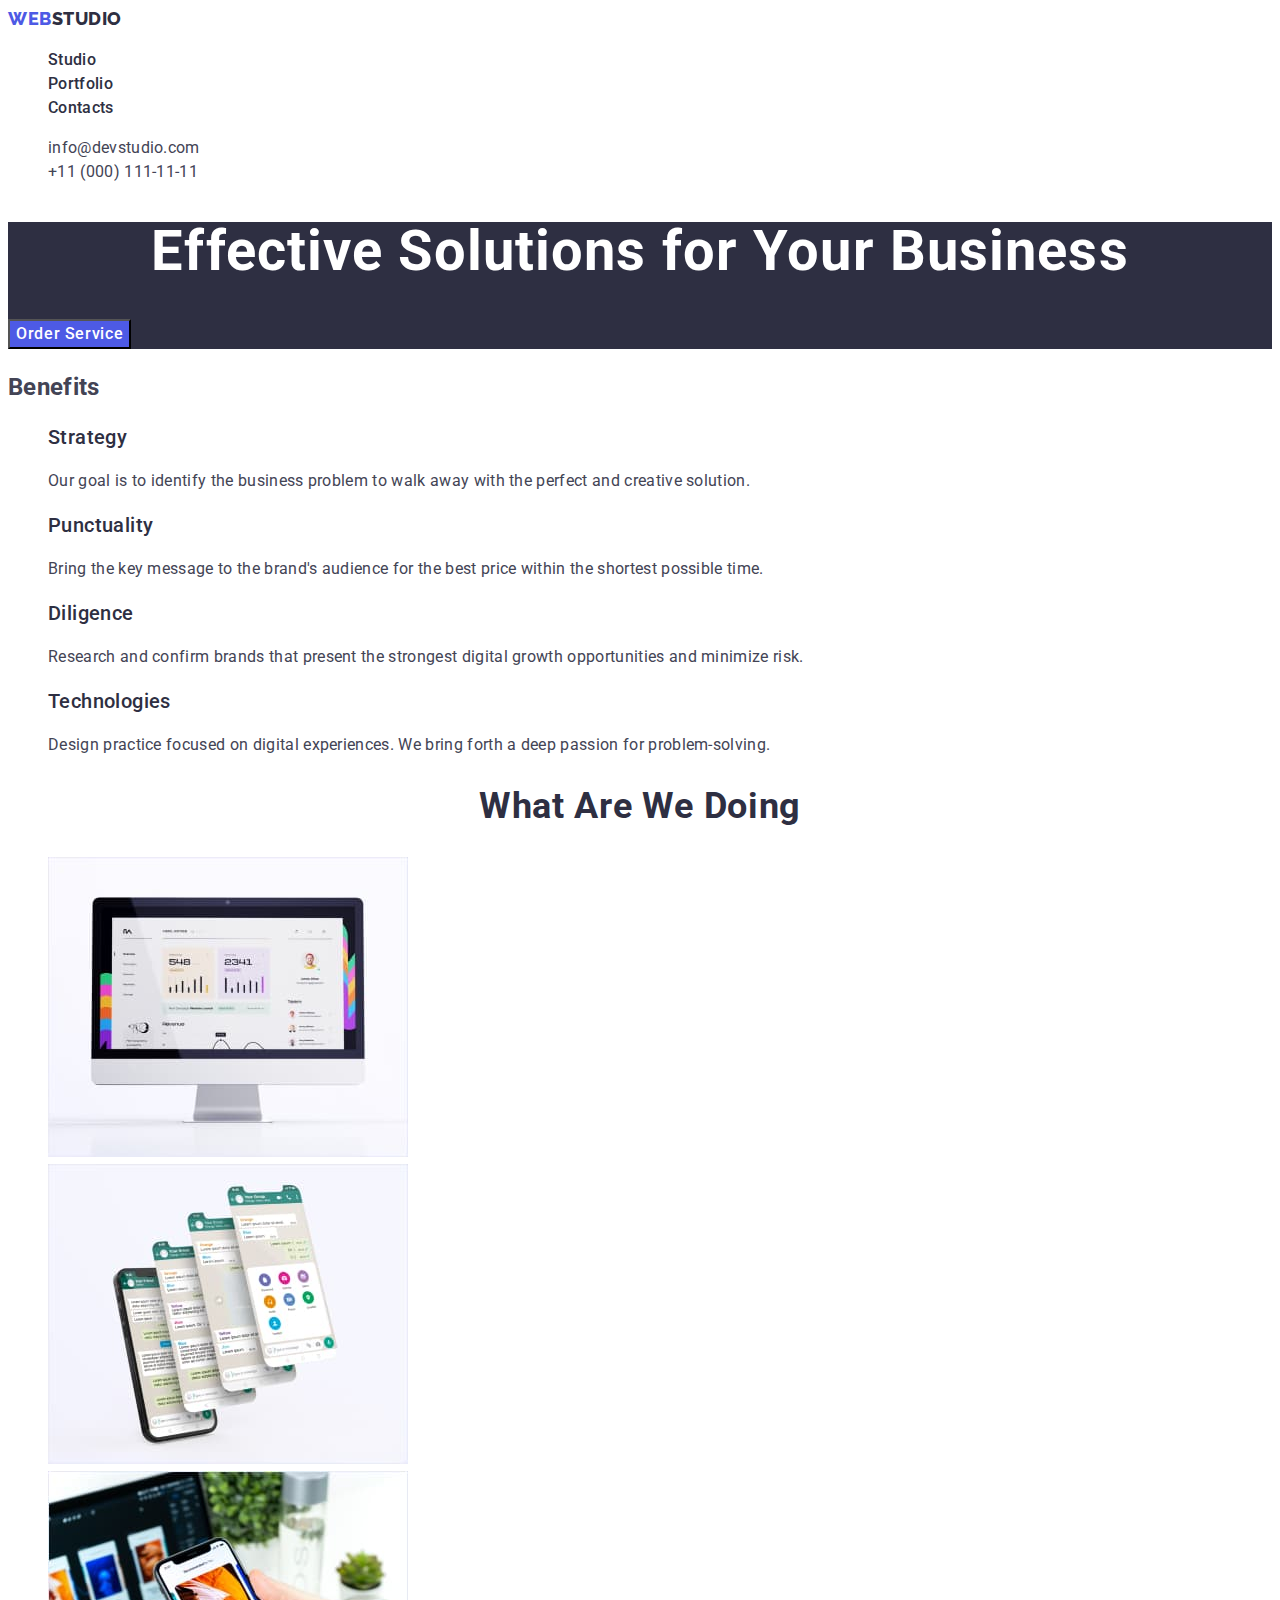
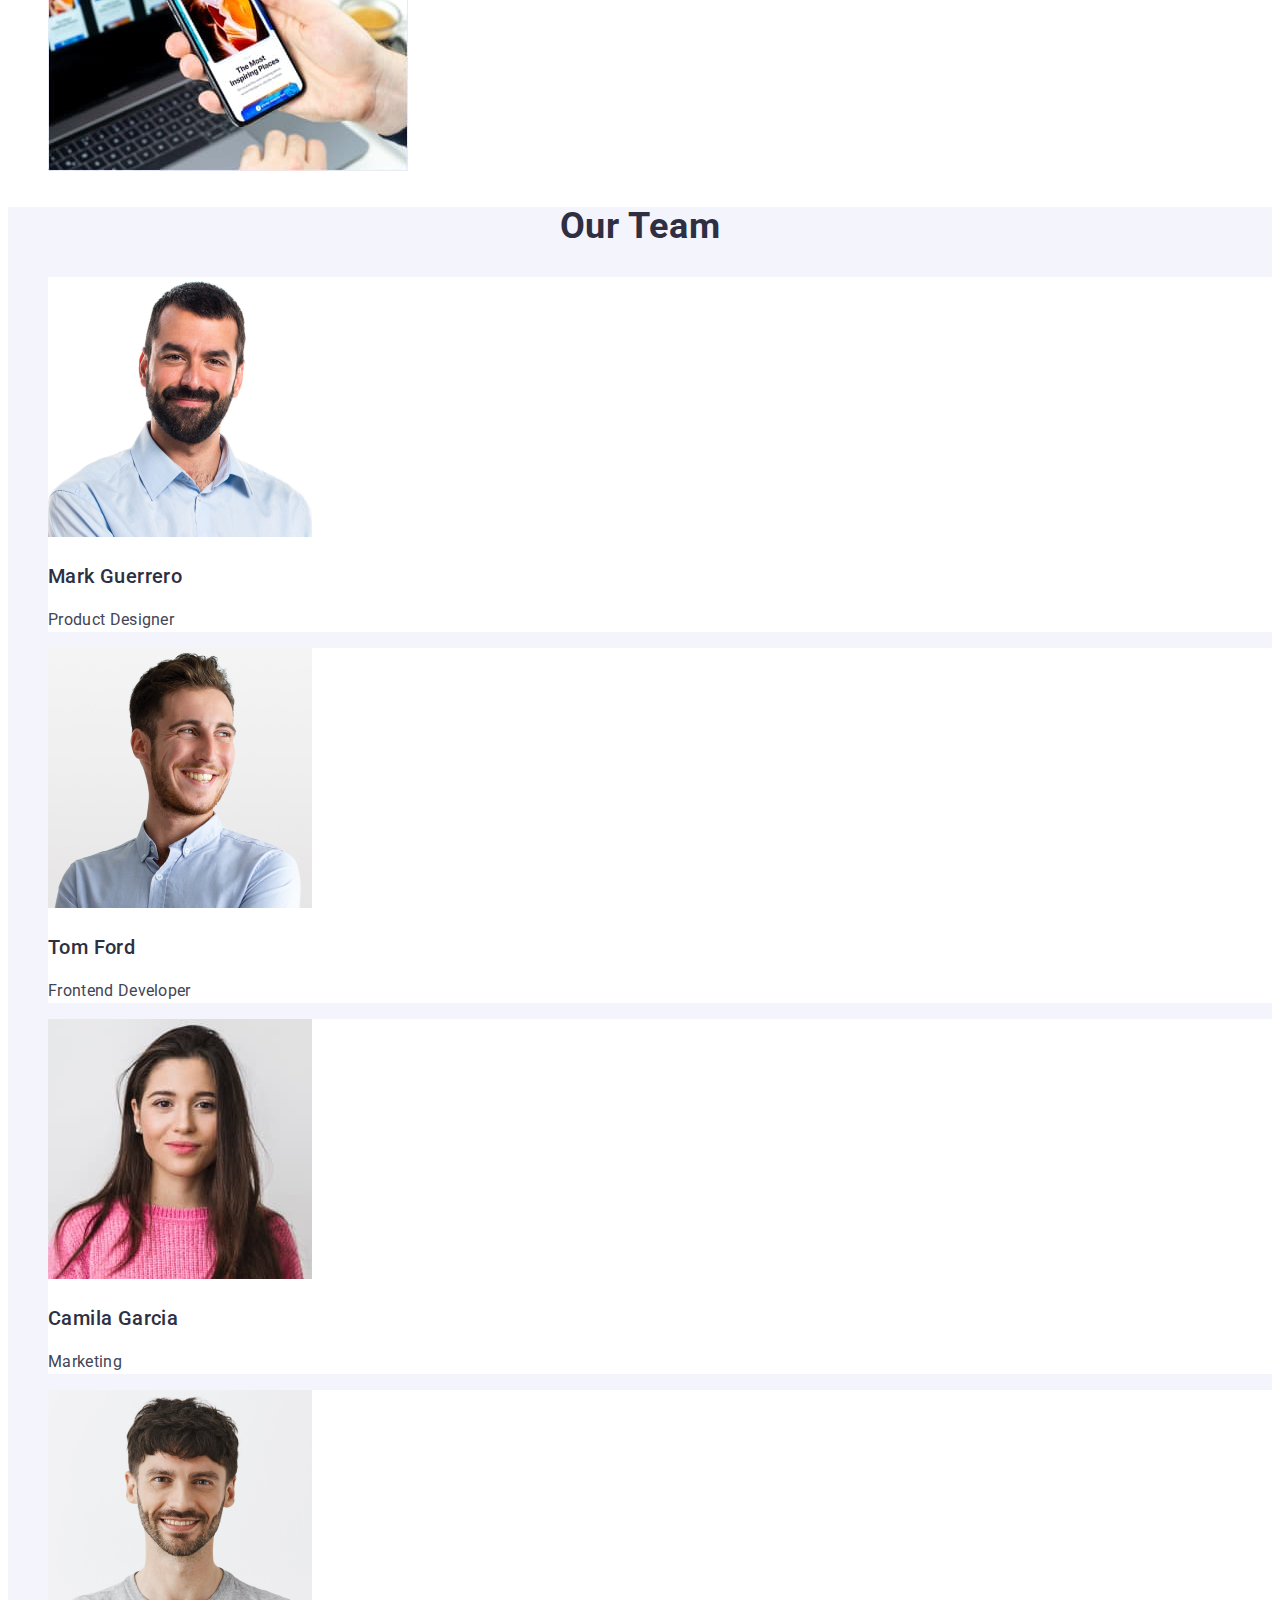
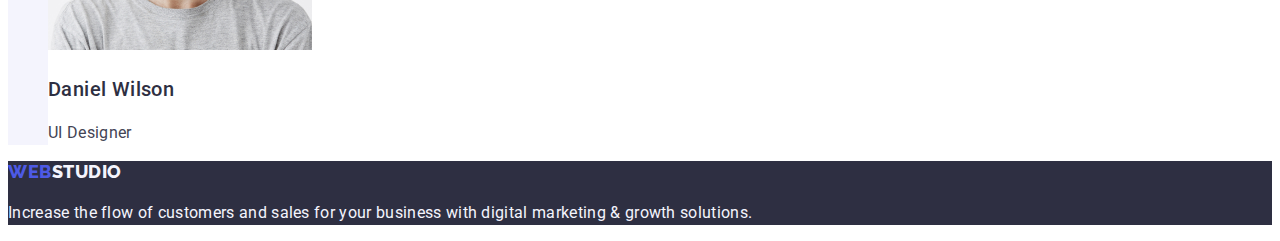
<file: index.html>
<!DOCTYPE html>
<html lang="en">
  <head>
    <meta charset="UTF-8" />
    <meta http-equiv="X-UA-Compatible" content="IE=edge" />
    <meta name="viewport" content="width=device-width, initial-scale=1.0" />
    <title>Web Studio</title>
    <link rel="preconnect" href="https://fonts.googleapis.com" />
    <link rel="preconnect" href="https://fonts.gstatic.com" crossorigin />
    <link
      href="https://fonts.googleapis.com/css2?family=Raleway:wght@800&family=Roboto:wght@400;500;700&display=swap"
      rel="stylesheet"
    />
    <link rel="stylesheet" href="./css/styles.css" />
  </head>
  <body>
    <!-- HEADER -->
    <header class="background-white">
      <nav>
        <a class="logo link" href="./index.html"
          >Web<span class="studio">Studio</span></a
        >
        <ul class="list">
          <li><a class="link nav-link" href="./index.html">Studio</a></li>
          <li>
            <a class="link nav-link" href="./portfolio.html">Portfolio</a>
          </li>
          <li><a class="link nav-link" href="">Contacts</a></li>
        </ul>
      </nav>
      <address class="contacts-list">
        <ul class="list">
          <li>
            <a class="link contacts" href="mailto:info@devstudio.com"
              >info@devstudio.com</a
            >
          </li>
          <li>
            <a class="link contacts" href="tel:+110001111111"
              >+11 (000) 111-11-11</a
            >
          </li>
        </ul>
      </address>
    </header>
    <main>
      <!-- HERO -->
      <section class="hero">
        <h1 class="page-title">Effective Solutions for Your Business</h1>
        <button class="order-btn" type="button">Order Service</button>
      </section>
      <!-- BENEFITS -->
      <section class="background-white">
        <h2>Benefits</h2>
        <ul class="list">
          <li>
            <h3 class="title">Strategy</h3>
            <p class="text">
              Our goal is to identify the business problem to walk away with the
              perfect and creative solution.
            </p>
          </li>
          <li>
            <h3 class="title">Punctuality</h3>
            <p class="text">
              Bring the key message to the brand's audience for the best price
              within the shortest possible time.
            </p>
          </li>

          <li>
            <h3 class="title">Diligence</h3>
            <p class="text">
              Research and confirm brands that present the strongest digital
              growth opportunities and minimize risk.
            </p>
          </li>
          <li>
            <h3 class="title">Technologies</h3>
            <p class="text">
              Design practice focused on digital experiences. We bring forth a
              deep passion for problem-solving.
            </p>
          </li>
        </ul>
      </section>
      <!-- WHAT ARE WE DOING -->
      <section class="background-white">
        <h2 class="section-title">What are we doing</h2>
        <ul class="list">
          <li>
            <img
              src="./images/our-work/monitor.jpg"
              alt="monitor"
              width="360"
              height="300"
            />
          </li>
          <li>
            <img
              src="./images/our-work/phone.jpg"
              alt="phone"
              width="360"
              height="300"
            />
          </li>
          <li>
            <img
              src="./images/our-work/laptop.jpg"
              alt="phone in hand"
              width="360"
              height="300"
            />
          </li>
        </ul>
      </section>
      <!-- OUR TEAM -->
      <section class="background-team-section">
        <h2 class="section-title">Our Team</h2>
        <ul class="list">
          <li class="card">
            <img
              src="./images/our-team/mark.jpg"
              alt="team member Mark Guerrero"
              width="264"
              height="260"
            />
            <h3 class="title">Mark Guerrero</h3>
            <p class="text">Product Designer</p>
          </li>
          <li class="card">
            <img
              src="./images/our-team/tom.jpg"
              alt="team member Tom Ford"
              width="264"
              height="260"
            />
            <h3 class="title">Tom Ford</h3>
            <p class="text">Frontend Developer</p>
          </li>
          <li class="card">
            <img
              src="./images/our-team/camila.jpg"
              alt="team member Camila Garcia"
              width="264"
              height="260"
            />
            <h3 class="title">Camila Garcia</h3>
            <p class="text">Marketing</p>
          </li>
          <li class="card">
            <img
              src="./images/our-team/daniel.jpg"
              alt="team member Daniel Wilson"
              width="264"
              height="260"
            />
            <h3 class="title">Daniel Wilson</h3>
            <p class="text">UI Designer</p>
          </li>
        </ul>
      </section>
    </main>
    <footer class="footer">
      <a class="logo link" href="./index.html"
        >Web<span class="studio-footer">Studio</span></a
      >
      <p class="text-footer">
        Increase the flow of customers and sales for your business with digital
        marketing & growth solutions.
      </p>
    </footer>
  </body>
</html>
</file>
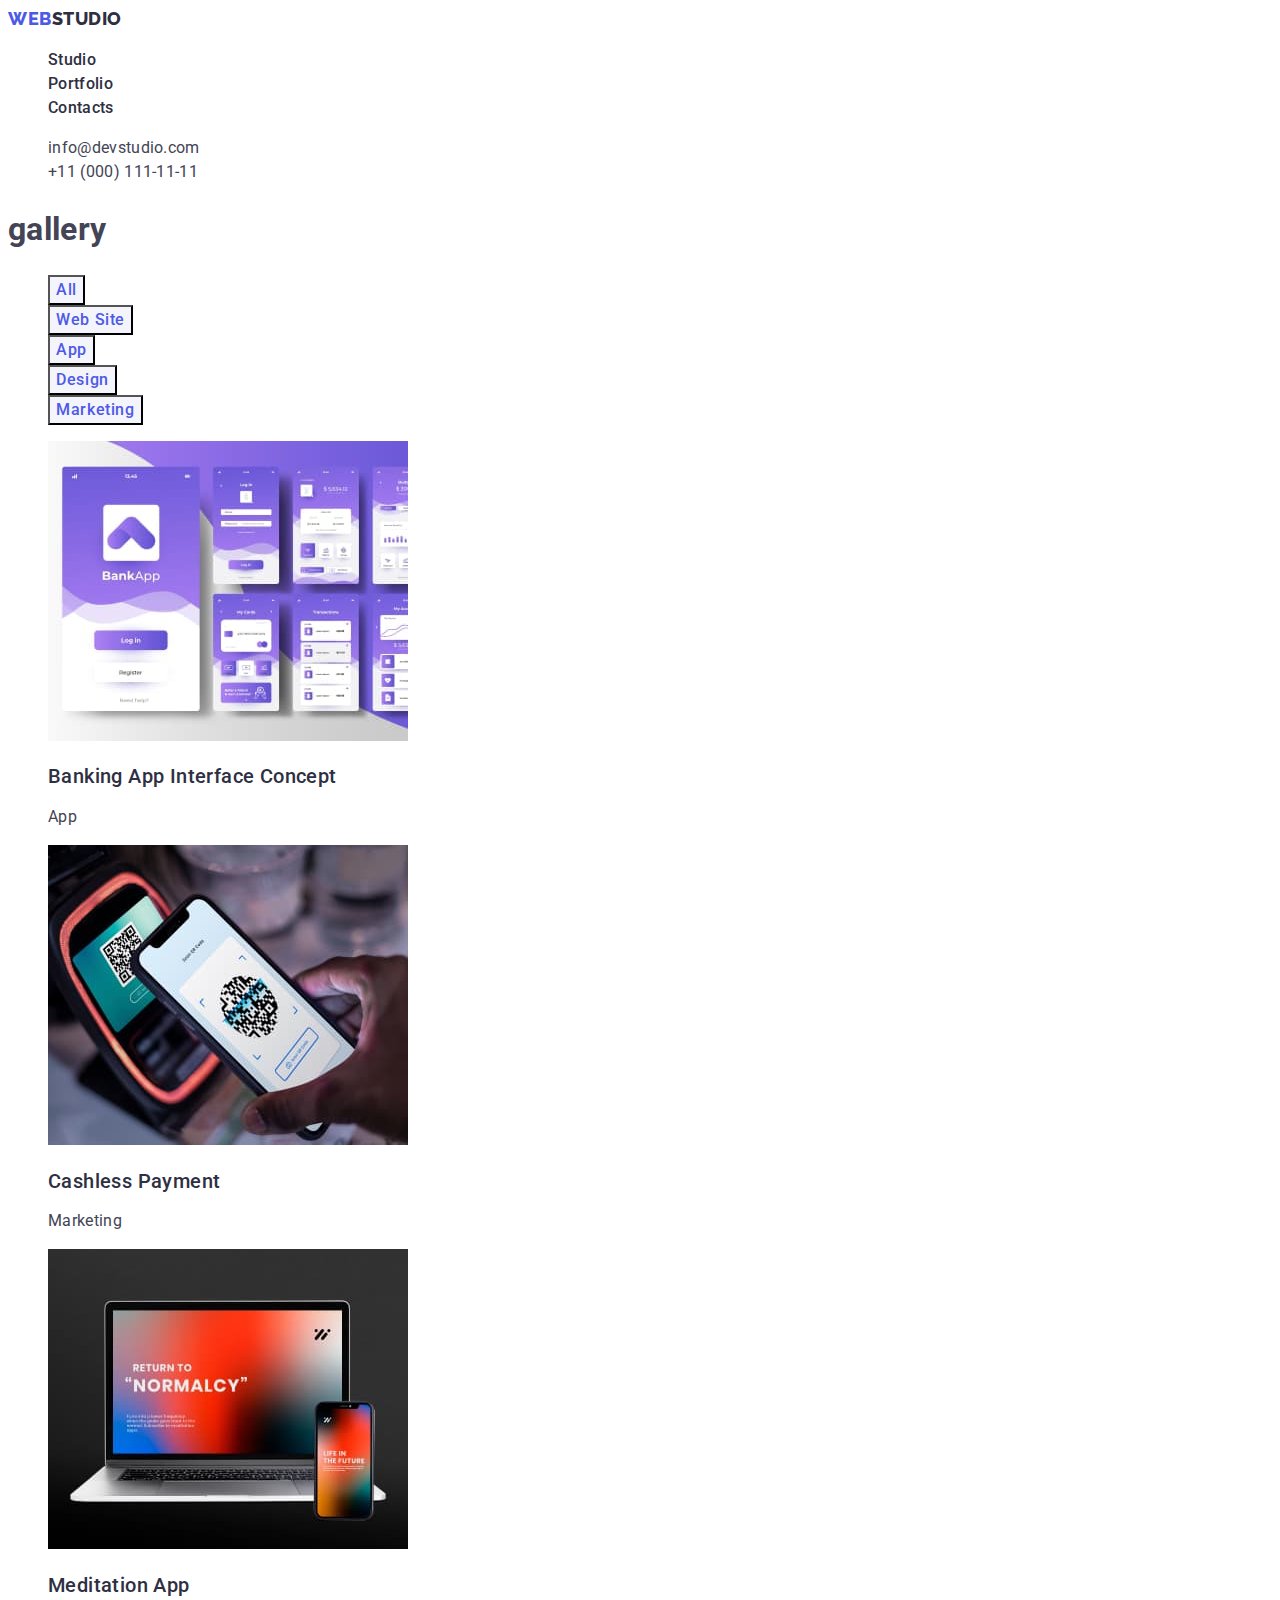
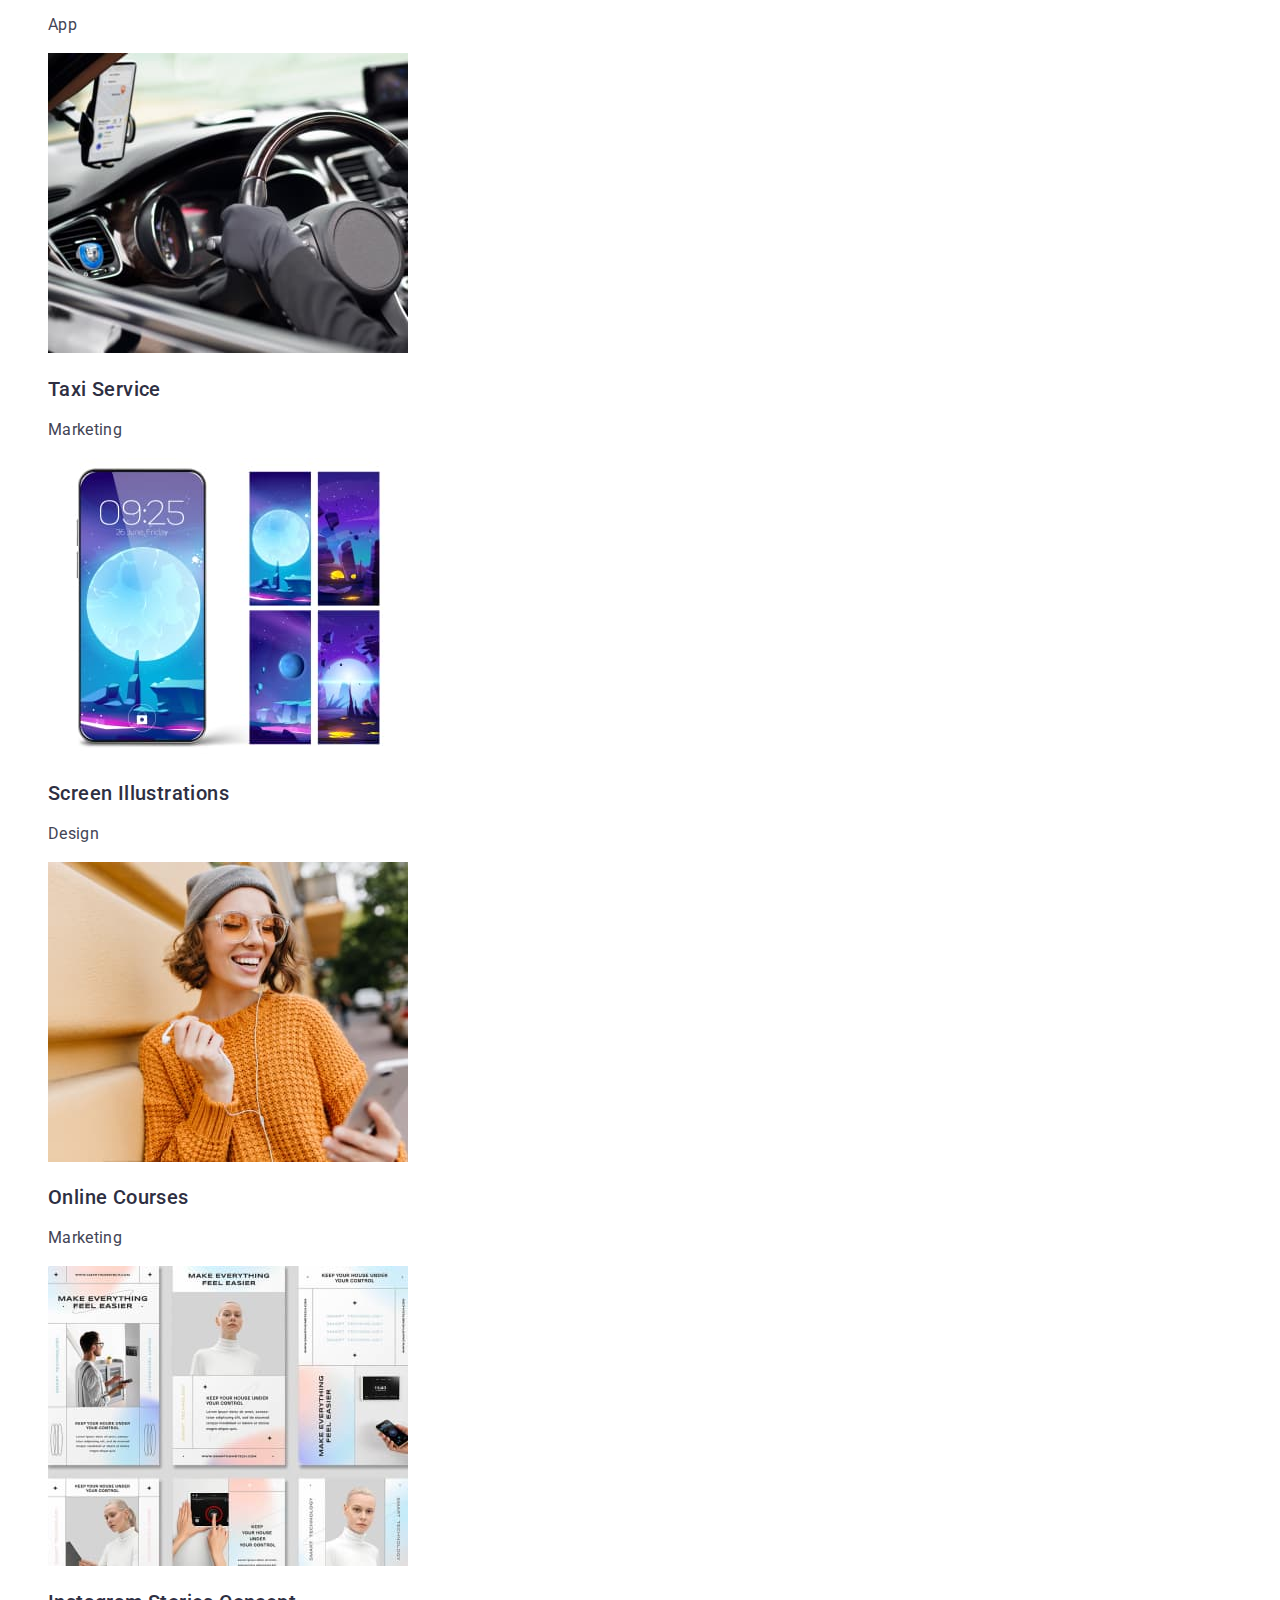
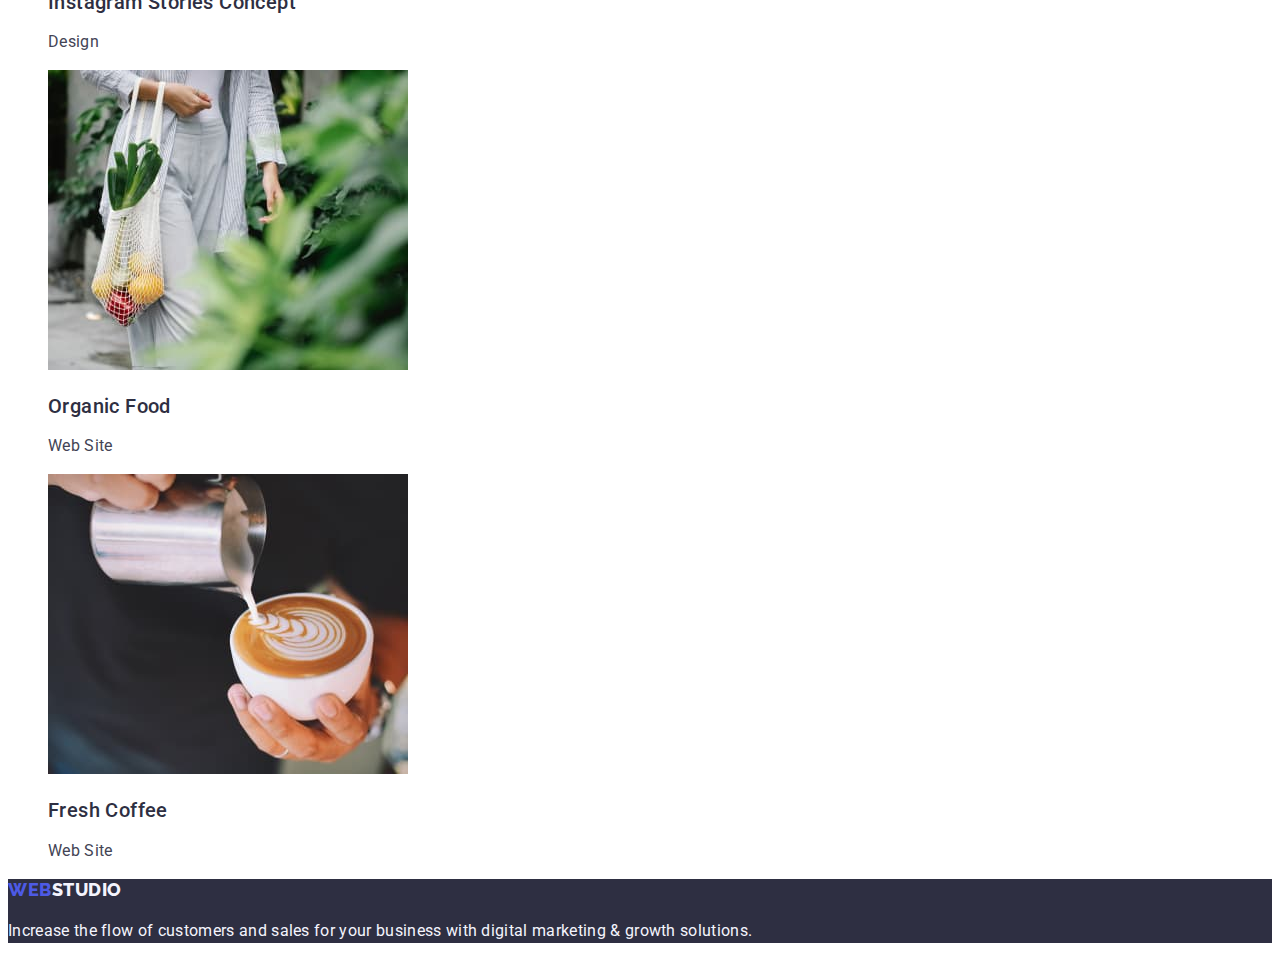
<file: portfolio.html>
<!DOCTYPE html>
<html lang="en">
  <head>
    <meta charset="UTF-8" />
    <meta name="viewport" content="width=device-width, initial-scale=1.0" />
    <title>Portfolio</title>
    <link rel="preconnect" href="https://fonts.googleapis.com" />
    <link rel="preconnect" href="https://fonts.gstatic.com" crossorigin />
    <link
      href="https://fonts.googleapis.com/css2?family=Raleway:wght@800&family=Roboto:wght@400;500;700&display=swap"
      rel="stylesheet"
    />
    <link rel="stylesheet" href="./css/styles.css" />
  </head>
  <body>
    <!-- HEADER -->
    <header>
      <nav>
        <a class="logo link" href="./index.html"
          >Web<span class="studio">Studio</span></a
        >
        <ul class="list">
          <li><a class="link nav-link" href="./index.html">Studio</a></li>
          <li>
            <a class="link nav-link" href="./portfolio.html">Portfolio</a>
          </li>
          <li><a class="link nav-link" href="">Contacts</a></li>
        </ul>
      </nav>
      <address class="contacts-list">
        <ul class="list">
          <li>
            <a class="link contacts" href="mailto:info@devstudio.com"
              >info@devstudio.com</a
            >
          </li>
          <li>
            <a class="link contacts" href="tel:+110001111111"
              >+11 (000) 111-11-11</a
            >
          </li>
        </ul>
      </address>
    </header>
    <main>
      <!-- GALLERY -->
      <section>
        <h1>gallery</h1>
        <ul class="list">
          <li><button class="filter-btn" type="button">All</button></li>
          <li><button class="filter-btn" type="button">Web Site</button></li>
          <li><button class="filter-btn" type="button">App</button></li>
          <li><button class="filter-btn" type="button">Design</button></li>
          <li><button class="filter-btn" type="button">Marketing</button></li>
        </ul>
        <ul class="list">
          <li>
            <a class="link" href=""
              ><img
                src="./images/portfolio-gallery/banking-app.jpg"
                alt="banking App
          Interface Concept"
                width="360"
                height="300"
              />
              <h2 class="title">Banking App Interface Concept</h2>
              <p class="text">App</p></a
            >
          </li>
          <li>
            <a class="link" href=""
              ><img
                src="./images/portfolio-gallery/cashless-payment.jpg"
                alt="cashless payment"
                width="360"
                height="300"
              />
              <h2 class="title">Cashless Payment</h2>
              <p class="text">Marketing</p></a
            >
          </li>
          <li>
            <a class="link" href=""
              ><img
                src="./images/portfolio-gallery/meditation-app.jpg"
                alt="meditation app"
                width="360"
                height="300"
              />
              <h2 class="title">Meditation App</h2>
              <p class="text">App</p></a
            >
          </li>
          <li>
            <a class="link" href=""
              ><img
                src="./images/portfolio-gallery/taxi-service.jpg"
                alt="taxi service app"
                width="360"
                height="300"
              />
              <h2 class="title">Taxi Service</h2>
              <p class="text">Marketing</p></a
            >
          </li>
          <li>
            <a class="link" href=""
              ><img
                src="./images/portfolio-gallery/screen-illustrations.jpg"
                alt="screen illustrations design"
                width="360"
                height="300"
              />
              <h2 class="title">Screen Illustrations</h2>
              <p class="text">Design</p></a
            >
          </li>
          <li>
            <a class="link" href=""
              ><img
                src="./images/portfolio-gallery/online-courses.jpg"
                alt="online courses marketing"
                width="360"
                height="300"
              />
              <h2 class="title">Online Courses</h2>
              <p class="text">Marketing</p></a
            >
          </li>
          <li>
            <a class="link" href=""
              ><img
                src="./images/portfolio-gallery/instagram-stories.jpg"
                alt="instagram stories concept"
                width="360"
                height="300"
              />
              <h2 class="title">Instagram Stories Concept</h2>
              <p class="text">Design</p></a
            >
          </li>
          <li>
            <a class="link" href=""
              ><img
                src="./images/portfolio-gallery/organic-food.jpg"
                alt="organic food web site"
                width="360"
                height="300"
              />
              <h2 class="title">Organic Food</h2>
              <p class="text">Web Site</p></a
            >
          </li>
          <li>
            <a class="link" href=""
              ><img
                src="./images/portfolio-gallery/fresh-coffee.jpg"
                alt="fresh coffee web site"
                width="360"
                height="300"
              />
              <h2 class="title">Fresh Coffee</h2>
              <p class="text">Web Site</p></a
            >
          </li>
        </ul>
      </section>
    </main>
    <!-- FOOTER -->
    <footer class="footer">
      <a class="logo link" href="./index.html"
        >Web<span class="studio-footer">Studio</span></a
      >
      <p class="text-footer">
        Increase the flow of customers and sales for your business with digital
        marketing & growth solutions.
      </p>
    </footer>
  </body>
</html>
</file>
<file: css/styles.css>
/* змінні */
:root {
  --primary-font: 'Roboto', sans-serif;
  --primary-text-color: #434455;
  --primary-title-color: #2e2f42;
  --primary-white-color: #ffffff;
  --primary-acent-color: #4d5ae5;
  --background-dark-color: #2e2f42;
  --active-link-color: #404bbf;
  --btn-bg-color: #f4f4fd;
  --success-color: #31d0aa;
  --subtle-text: #8e8f99;
  --accent-hairlines-color: #e7e9fc;
  --modal-background-color: #fcfcfc;
}
/* main page */
body {
  font-family: var(--primary-font);
  font-size: 16px;
  font-weight: 500;
  line-height: 1.5; /* 150% */
  letter-spacing: 0.32px;
  color: var(--primary-text-color);
  background-color: var(--primary-white-color);
}
.list {
  list-style: none;
}
.link {
  text-decoration: none;
}
.nav-link {
  color: var(--primary-title-color);
}
.nav-link:hover,
.nav-link:focus {
  color: var(--active-link-color);
}
.contacts-list {
  font-style: normal;
}
.contacts {
  font-weight: 400;
  font-style: normal;
  color: var(--primary-text-color);
}
.contacts:hover,
.contacts:focus {
  color: var(--active-link-color);
}
.logo {
  color: var(--primary-acent-color);
  font-family: 'Raleway', sans-serif;
  font-size: 18px;
  font-weight: 800;
  line-height: 1.17;
  letter-spacing: 0.54px;
  text-transform: uppercase;
}
.studio {
  color: var(--background-dark-color);
}
.filter-btn {
  color: var(--primary-acent-color);
  text-align: center;
  letter-spacing: 0.64px;
  background-color: var(--btn-bg-color);
  cursor: pointer;
  font-family: 'Roboto', sans-serif;
  font-weight: 500;
  font-size: 16px;
  line-height: 1.5;
  letter-spacing: 0.04em;
}
.filter-btn:hover,
.filter-btn:focus {
  background-color: var(--active-link-color);
  color: var(--primary-white-color);
}
.title {
  font-weight: 500;
  font-size: 20px;
  letter-spacing: 0.02em;
  color: var(--background-dark-color);
  line-height: 1.2;
}
.text {
  font-size: 16px;
  font-weight: 400;
  letter-spacing: 0.02em;
  color: var(--primary-text-color);
}
.footer {
  background-color: var(--background-dark-color);
}
.text-footer {
  font-size: 16px;
  font-weight: 400;
  color: var(--btn-bg-color);
}
.studio-footer {
  color: var(--btn-bg-color);
}
.hero {
  background-color: var(--background-dark-color);
}
.page-title {
  color: var(--primary-white-color);
  text-align: center;
  font-size: 56px;
  font-weight: 700;
  line-height: 1.07;
  letter-spacing: 1.12px;
}
.order-btn {
  background-color: var(--primary-acent-color);
  letter-spacing: 0.64px;
  color: var(--primary-white-color);
  cursor: pointer;
  font-family: 'Roboto', sans-serif;
  font-weight: 500;
  font-size: 16px;
  line-height: 1.5;
  letter-spacing: 0.04em;
}
.order-btn:hover,
.order-btn:focus {
  background-color: var(--active-link-color);
}
.section-title {
  font-size: 36px;
  font-weight: 700;
  line-height: 1.11;
  letter-spacing: 0.72px;
  text-transform: capitalize;
  color: var(--primary-title-color);
  text-align: center;
}
.background-white {
  background-color: var(--primary-white-color);
}
.background-team-section {
  background-color: var(--btn-bg-color);
}
.card {
  background-color: var(--primary-white-color);
}
</file>
